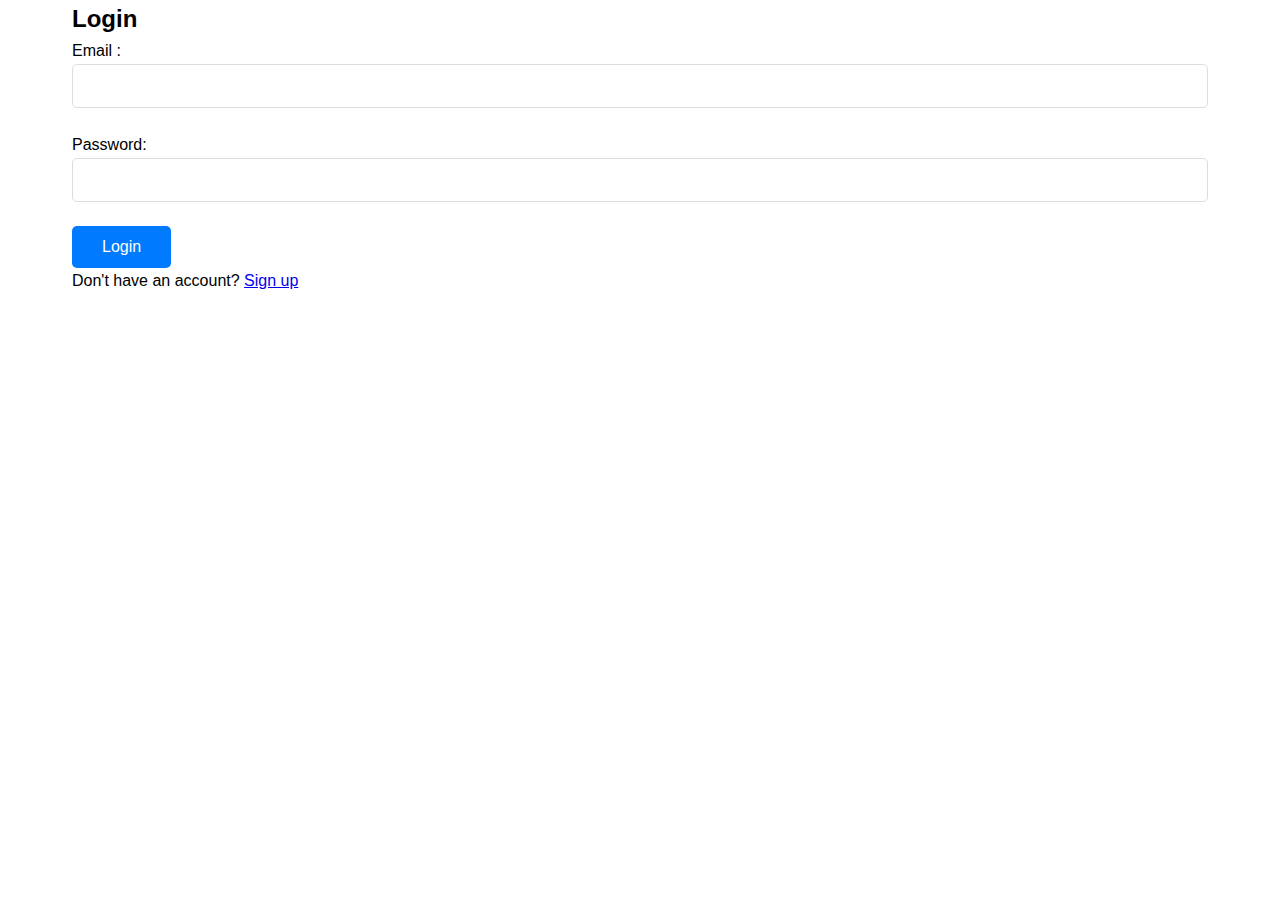
<file: index.html>
<!DOCTYPE html>
<html lang="en">
<head>
    <meta charset="UTF-8">
    <meta name="viewport" content="width=device-width, initial-scale=1.0">
    <title>Login</title>
    <link rel="stylesheet" href="./style.css">
</head>
<body>
    <div class="container">
        <div class="form-container">
            <h2>Login</h2>
            <form id="loginForm">
                <div class="input-group">
                    <label for="email">Email : </label>
                    <input type="email" id="email" required>
                </div>
                <div class="input-group">
                    <label for="password">Password:</label>
                    <input type="password" id="password" required>
                </div>
                <button type="submit" class="btn">Login</button>
            </form>
            <p class="link">Don't have an account? <a href="signup.html">Sign up</a></p>
        </div>
    </div>
    <script src="./script.js"></script>
</body>
</html>
</file>
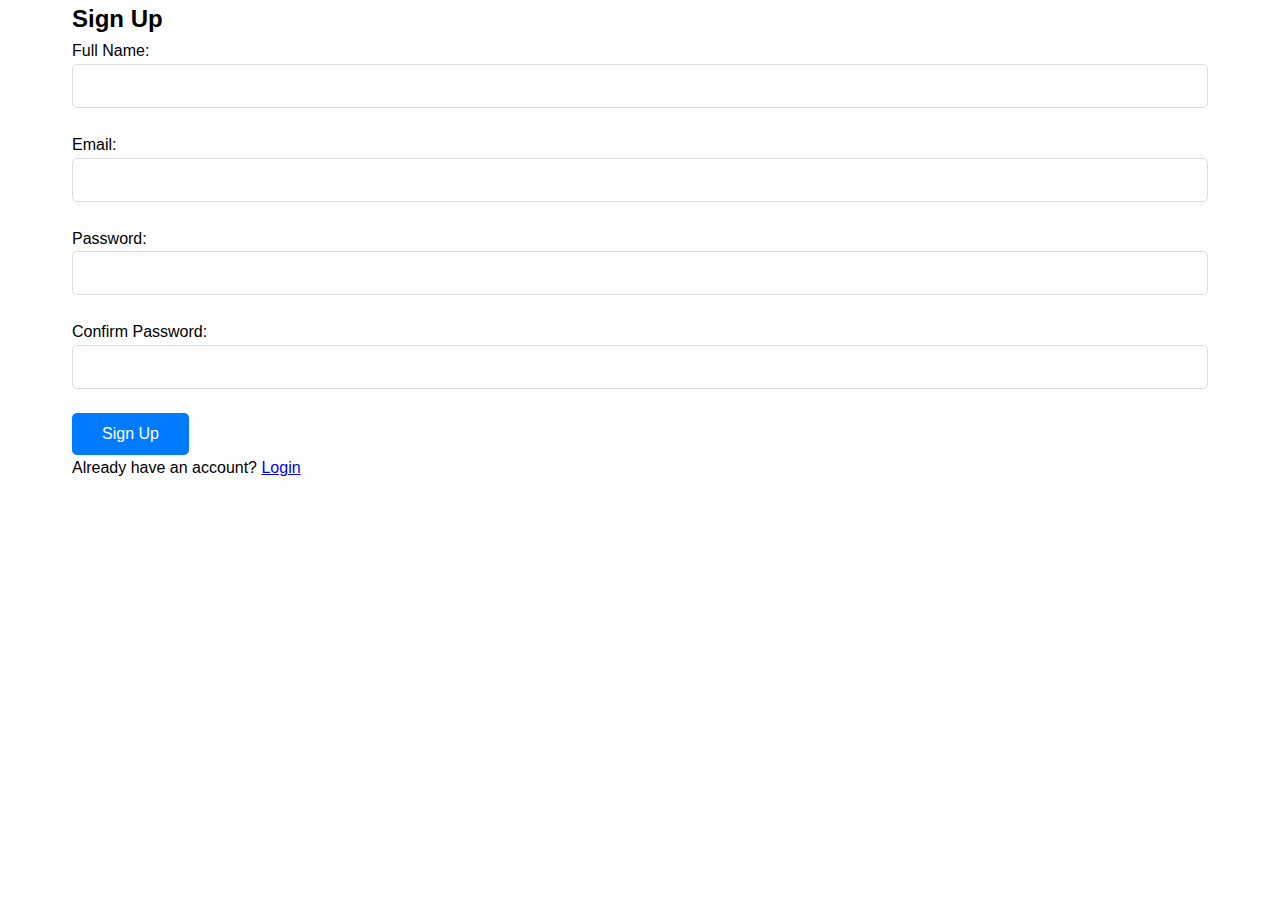
<file: signup.html>
<!DOCTYPE html>
<html lang="en">
<head>
    <meta charset="UTF-8">
    <meta name="viewport" content="width=device-width, initial-scale=1.0">
    <title>Sign Up</title>
    <link rel="stylesheet" href="./style.css">
</head>
<body>
    <div class="container">
        <div class="form-container">
            <h2>Sign Up</h2>
            <form id="signupForm">
                <div class="input-group">
                    <label for="name">Full Name:</label>
                    <input type="text" id="name" required>
                </div>
                <div class="input-group">
                    <label for="email">Email:</label>
                    <input type="email" id="email" required>
                </div>
                <div class="input-group">
                    <label for="password">Password:</label>
                    <input type="password" id="password" required minlength="6">
                </div>
                <div class="input-group">
                    <label for="confirmPassword">Confirm Password:</label>
                    <input type="password" id="confirmPassword" required>
                </div>
                <button type="submit" class="btn">Sign Up</button>
            </form>
            <p class="link">Already have an account? <a href="./index.html">Login</a></p>
        </div>
    </div>
    <script src="./script.js"></script>
</body>
</html>
</file>
<file: style.css>
* {
    margin: 0;
    padding: 0;
    box-sizing: border-box;
}

body {
    font-family: Arial, sans-serif;
    line-height: 1.6;
}

.navbar {
    background: #333;
    color: white;
    padding: 1rem 0;
    position: fixed;
    width: 100%;
    top: 0;
    z-index: 1000;
}

.nav-container {
    max-width: 1200px;
    margin: 0 auto;
    display: flex;
    justify-content: space-between;
    align-items: center;
    padding: 0 2rem;
}

.logo {
    font-size: 1.5rem;
}

.nav-menu {
    display: flex;
    list-style: none;
}

.nav-menu li {
    margin-left: 2rem;
}

.nav-menu a {
    color: white;
    text-decoration: none;
    transition: color 0.3s;
}

.nav-menu a:hover {
    color: #007bff;
}

.hero {
    background: linear-gradient(135deg, #667eea 0%, #764ba2 100%);
    color: white;
    text-align: center;
    padding: 150px 0 100px;
    margin-top: 60px;
}

.profile-img {
    width: 150px;
    height: 150px;
    border-radius: 50%;
    margin-bottom: 1rem;
    border: 5px solid white;
}

.hero h1 {
    font-size: 3rem;
    margin-bottom: 1rem;
}

.hero p {
    font-size: 1.2rem;
    opacity: 0.9;
}

.container {
    max-width: 1200px;
    margin: 0 auto;
    padding: 0 2rem;
}

.about {
    padding: 80px 0;
    background: #f8f9fa;
}

.about h2 {
    text-align: center;
    margin-bottom: 2rem;
    font-size: 2.5rem;
}

.about p {
    text-align: center;
    font-size: 1.1rem;
    max-width: 800px;
    margin: 0 auto 3rem;
}

.skills {
    text-align: center;
}

.skills h3 {
    margin-bottom: 1rem;
}

.skills ul {
    list-style: none;
    display: flex;
    justify-content: center;
    flex-wrap: wrap;
    gap: 1rem;
}

.skills li {
    background: #007bff;
    color: white;
    padding: 0.5rem 1rem;
    border-radius: 20px;
}

.contact {
    padding: 80px 0;
}

.contact h2 {
    text-align: center;
    margin-bottom: 3rem;
    font-size: 2.5rem;
}

.input-group {
    margin-bottom: 1.5rem;
}

input, textarea {
    width: 100%;
    padding: 12px;
    border: 1px solid #ddd;
    border-radius: 5px;
    font-size: 16px;
}

.btn {
    background: #007bff;
    color: white;
    padding: 12px 30px;
    border: none;
    border-radius: 5px;
    cursor: pointer;
    font-size: 16px;
}

.btn:hover {
    background: #0056b3;
}

footer {
    background: #333;
    color: white;
    text-align: center;
    padding: 2rem 0;
}

@media (max-width: 768px) {
    .nav-container {
        flex-direction: column;
        padding: 1rem;
    }
    
    .nav-menu {
        margin-top: 1rem;
    }
    
    .hero h1 {
        font-size: 2rem;
    }
    
    .skills ul {
        flex-direction: column;
        align-items: center;
    }
}
</file>
